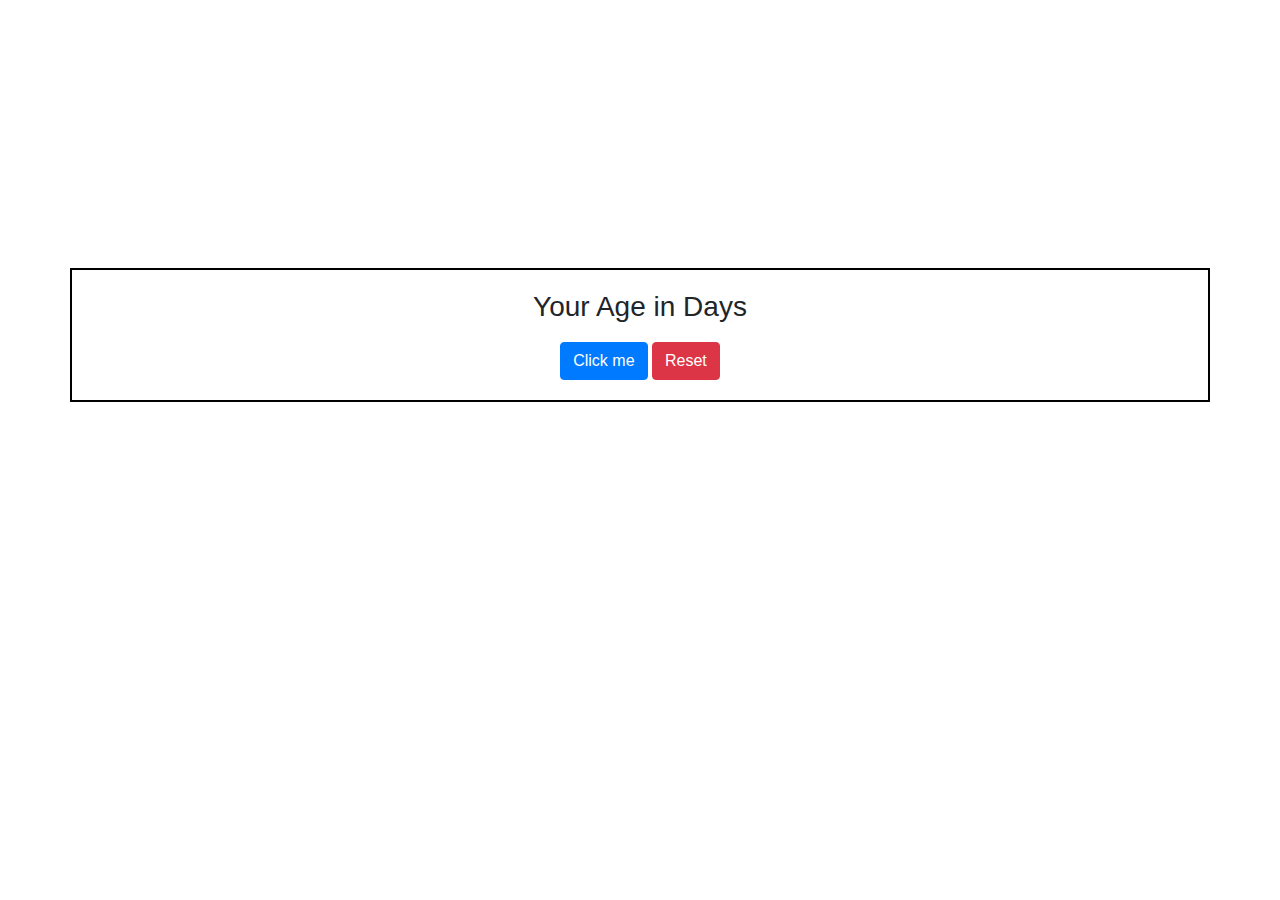
<file: AgeInDays/index.html>
<html lang="en">
<head>
    <meta charset="UTF-8">
    <meta name="viewport" content="width=device-width, initial-scale=1.0">
    <link rel = "stylesheet" href="https://stackpath.bootstrapcdn.com/bootstrap/4.5.2/css/bootstrap.min.css"/>
    <link rel = "stylesheet" href="styles.css"/>
    <title>Javascript, Age in Days</title>
</head>
<body>
    <div class = "container">
        <h3>Your Age in Days</h3>
        <div class="buttons">
            <button class = "btn btn-primary" onClick="getAgeInDays()">Click me</button>
            <button class = "btn btn-danger" onClick="reset()">Reset</button>
        </div>
    </div>
    <div class = "result" id = "result"></div>

    <script src = "script.js"></script>
</body>
</html>
</file>
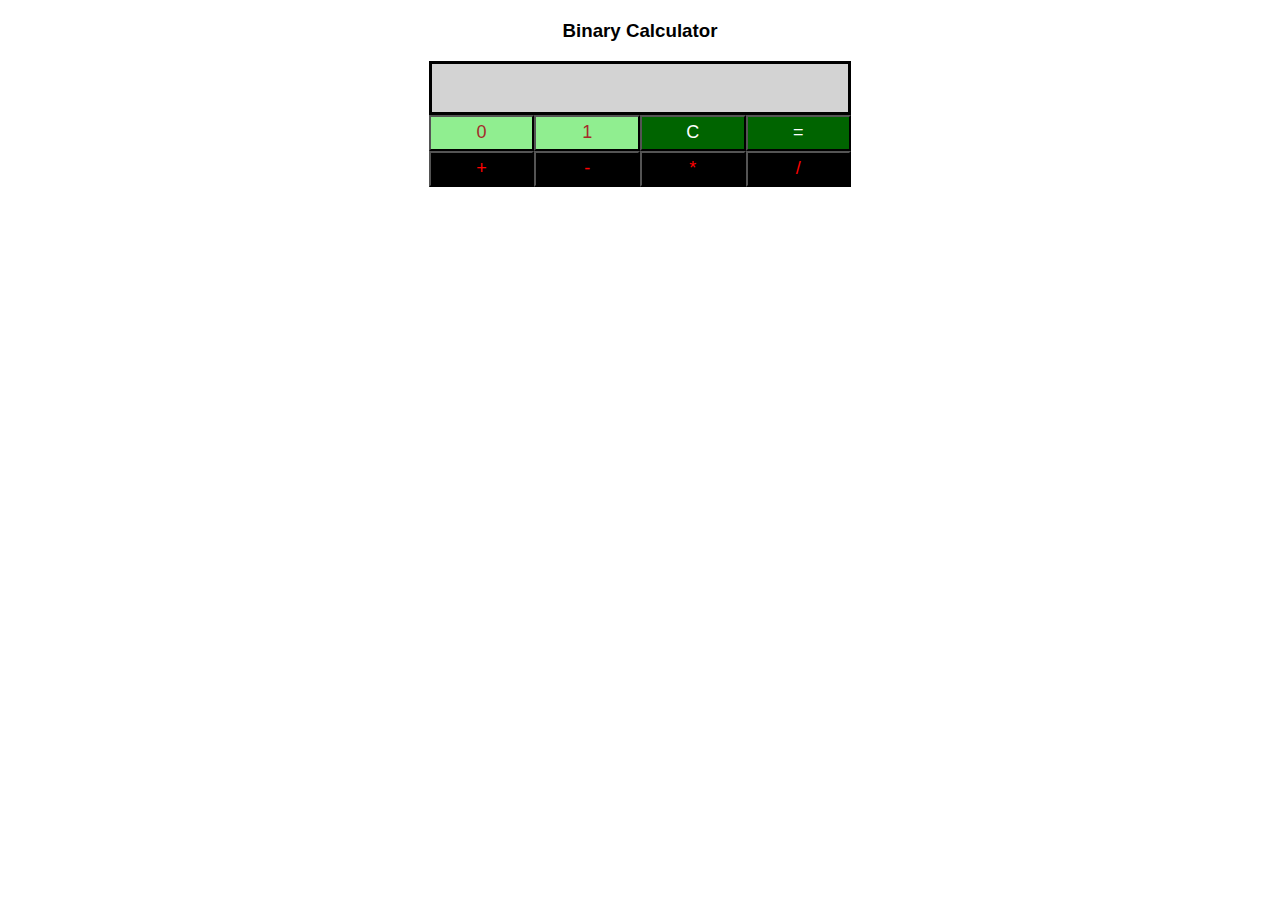
<file: BinaryCalculator/index.html>
<html lang="en">
<head>
    <meta charset="UTF-8">
    <meta name="viewport" content="width=device-width, initial-scale=1.0">
    <link rel="stylesheet" href="styles.css"/>
    <title>Binary Calculator</title>
</head>
<body>
    <h3>Binary Calculator</h3>
    <div>
        <div id="res"></div>
        <div id="btns">
            <button id="btn0">0</button>
            <button id="btn1">1</button>
            <button id="btnClr">C</button>
            <button id="btnEql">=</button>
            <button id="btnSum">+</button>
            <button id="btnSub">-</button>
            <button id="btnMul">*</button>
            <button id="btnDiv">/</button>
        </div>
    </div>
    <script src="script.js"></script>
</body>
</html>
</file>
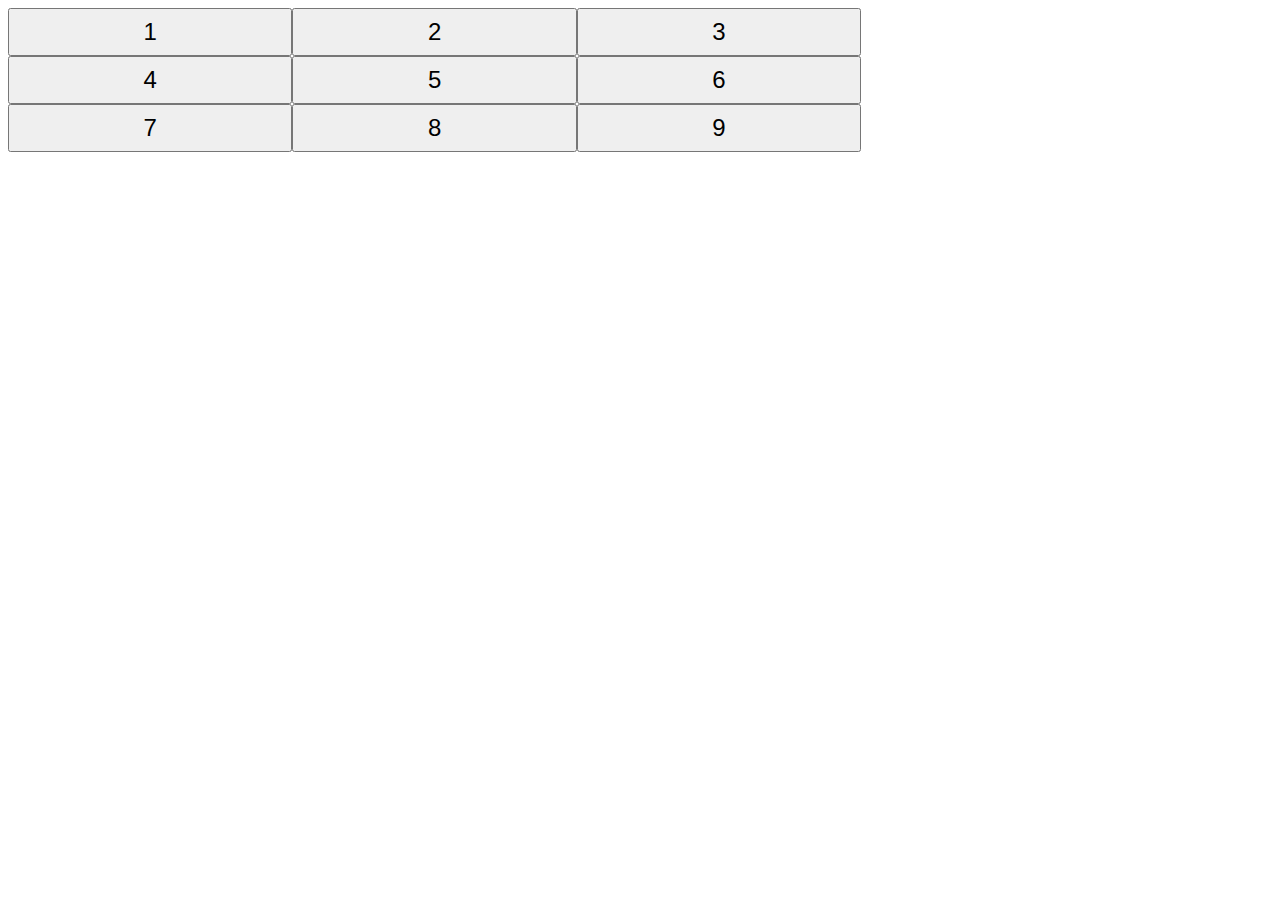
<file: ButtonContainer/index.html>
<html lang="en">
<head>
    <meta charset="UTF-8">
    <meta name="viewport" content="width=device-width, initial-scale=1.0">
    <link rel="stylesheet" href="styles.css"/>
    <title>ButtonContainer</title>
</head>
<body>
    <div id="btns"></div>
    <script src="script.js"></script>
</body>
</html>
</file>
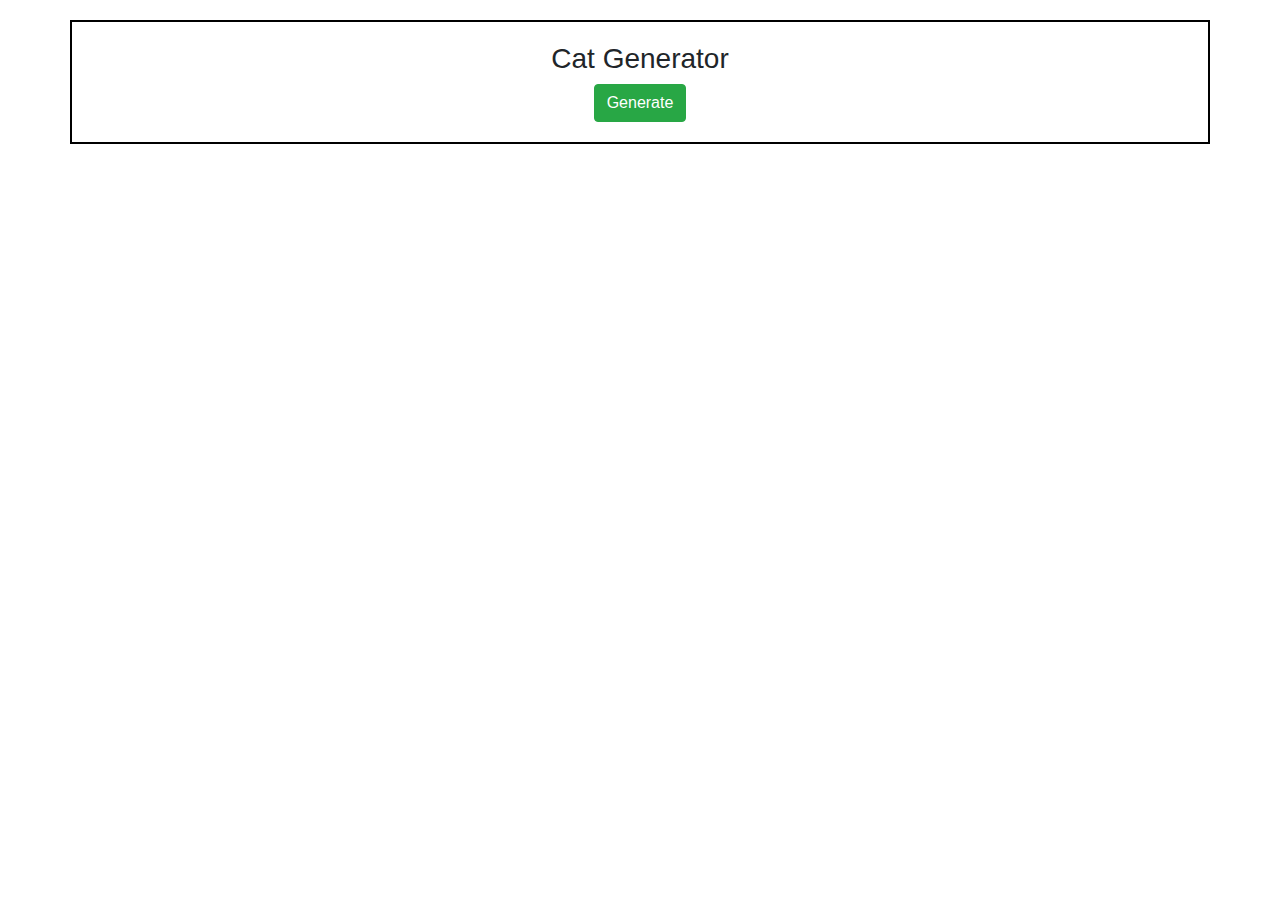
<file: CatGenerator/index.html>
<html lang="en">
<head>
    <meta charset="UTF-8">
    <meta name="viewport" content="width=device-width, initial-scale=1.0">
    <link rel = "stylesheet" href="https://stackpath.bootstrapcdn.com/bootstrap/4.5.2/css/bootstrap.min.css"/>
    <link rel="stylesheet" href="styles.css"/>
    <title>Cat Generator</title>
</head>
<body>
    <div class = "container">
        <h3>Cat Generator</h3>
        <button class = "btn btn-success" id = "generator" onClick = "generate()">Generate</button>
    </div>
    <div class = "result" id = "result"></div>
    
    <script src = "script.js"></script>
</body>
</html>
</file>
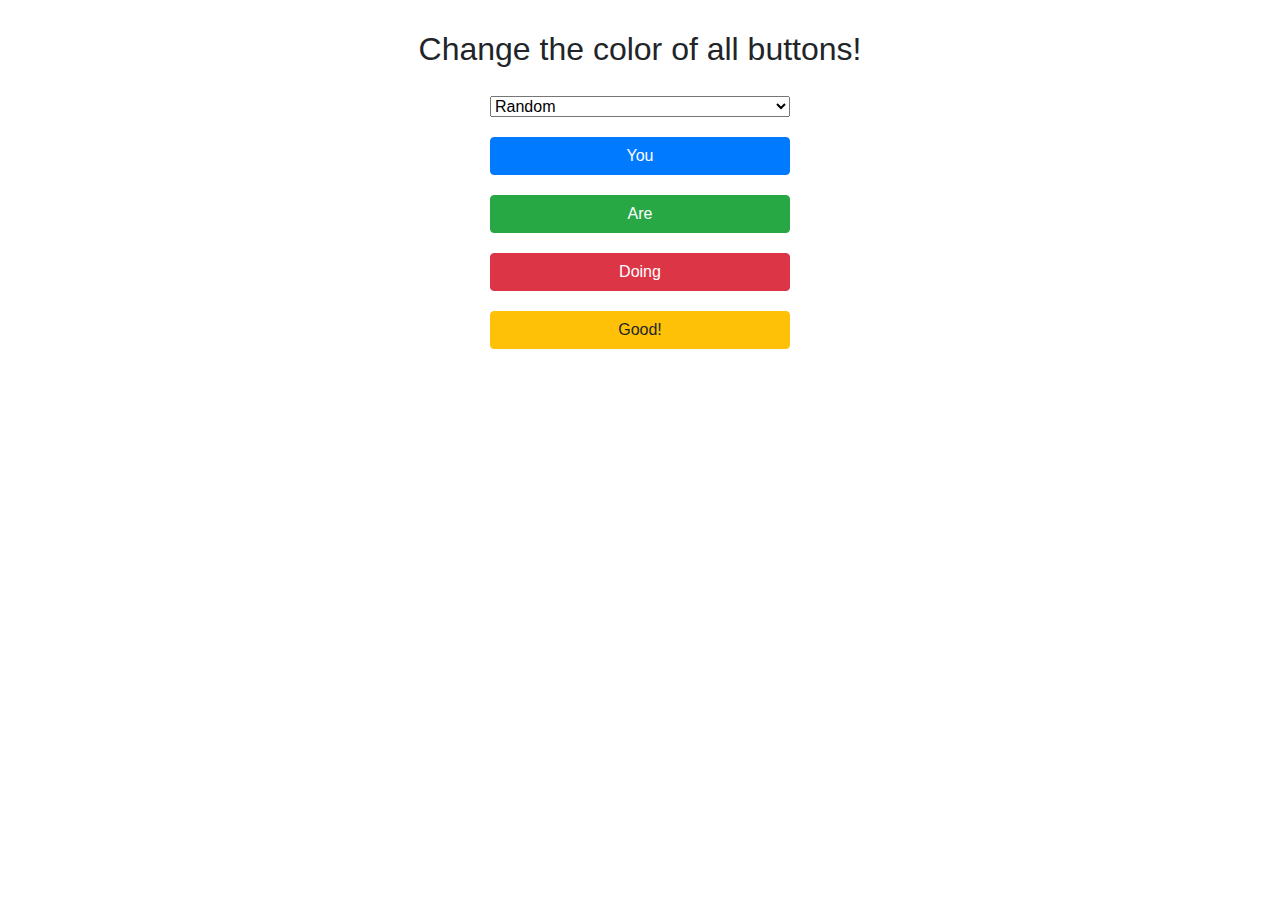
<file: ChangeButtonColors/index.html>
<html lang="en">
<head>
    <meta charset="UTF-8">
    <meta name="viewport" content="width=device-width, initial-scale=1.0">
    <link rel="stylesheet" href="https://stackpath.bootstrapcdn.com/bootstrap/4.5.2/css/bootstrap.min.css"/>
    <link rel="stylesheet" href="styles.css"/>
    <title>Change button colors</title>
</head>
<body>
    <div class = container>
        <h2 id="header">Change the color of all buttons!</h2>
        <div id = "buttons">
            <form id="form" action="">
                <select id="pick-color" onChange="onColorChange(this)">
                    <option id="random">Random</option>
                    <option id="blue">Blue</option>
                    <option id="green">Green</option>
                    <option id="red">Red</option>
                    <option id="yellow">Yellow</option>
                    <option id="reset">Reset</option>
                </select>
                <button class="btn btn-primary" type="button">You</button>
                <button class="btn btn-success" type="button">Are</button>
                <button class="btn btn-danger" type="button">Doing</button>
                <button class="btn btn-warning" type="button">Good!</button>
            </form>
        </div>
    </div>

    <script src="script.js"></script>
</body>
</html>
</file>
<file: AgeInDays/styles.css>
body {
    padding: 20px;
}

.container {
    margin-top: 20%;
    display: flex;
    flex-direction: column;
    justify-content: center;
    align-items: center;
    border: 2px solid black;
    padding: 20px;
    text-align: center;
}

.buttons {
    margin-top: 10px;
    flex-direction: row;
    justify-content: center;
}

.result{
    margin-top: 20px;
    display: flex;
    justify-content: center;
    align-items: center;
    text-align: center;
}
</file>
<file: BinaryCalculator/styles.css>
body {
    margin: 20px auto;
    width: 33%;
    text-align: center;
    font-family: sans-serif;
}

#res {
    background-color: lightgray;
    border: solid;
    height: 48px;
    font-size: 20px;
    text-align: right;
}

#btns button {
    width: 25%;
    height: 36px;
    font-size: 18px;
    margin: 0px;
    float: left;
}

#btn0, #btn1 {
    background-color: lightgreen;
    color: brown;
}

#btnClr, #btnEql {
    background-color: darkgreen;
    color: white;
}

#btnSum, #btnSub, #btnMul, #btnDiv {
    background-color: black;
    color: red;
}
</file>
<file: ButtonContainer/styles.css>
#btns {
    width: 75%;
}

#btns button {
    width: 30%;
    height: 48px;
    font-size: 24px;
}
</file>
<file: CatGenerator/styles.css>
body {
    padding: 20px;
}

.container {
    display: flex;
    flex-direction: column;
    margin-top: 0 auto;
    justify-content: center;
    text-align: center;
    align-items: center;
    border: 2px solid black;
    padding: 20px;
}

.result {
    display:flex;
    margin-top: 20px;
    padding: 20px;
    flex-wrap: wrap;
    justify-content: space-around;
    align-items: space-between;
}

.result img {
    box-shadow: 0px 10px 50px rgba(0, 0, 0, 0.7);
    margin: 10px;
}
</file>
<file: ChangeButtonColors/styles.css>
.container {
    display: flex;
    flex-direction: column;
    align-items: center;
    margin-top: 30px;
}

#form {
    display: flex;
    flex-direction: column;
}

#form select, button {
    margin-top: 20px;
    width: 300px;
}

button:focus {
    box-shadow: none !important;
}
</file>
